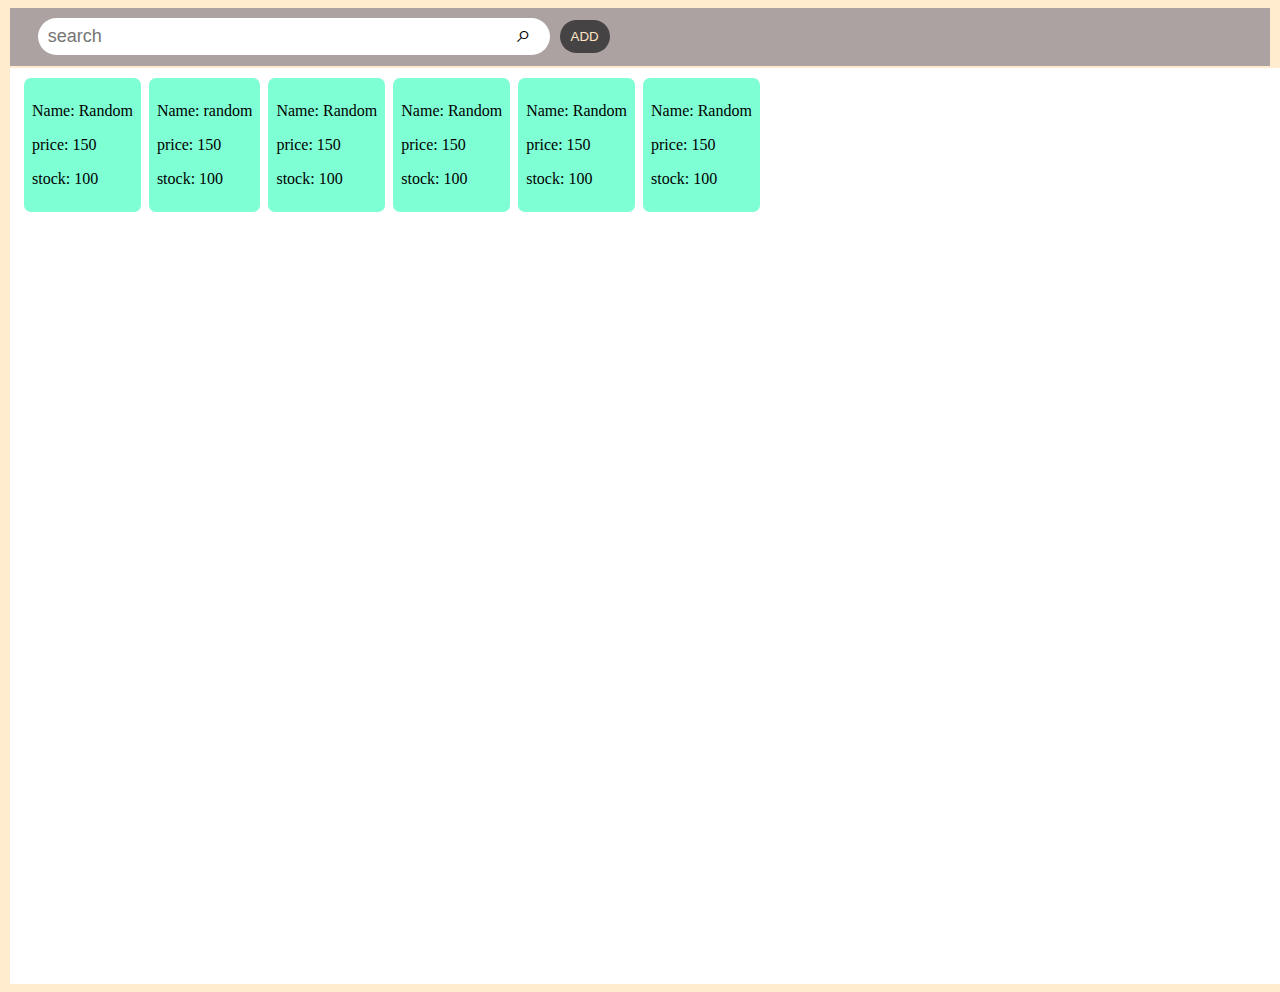
<file: index.html>
<!DOCTYPE html>
<html lang="en">
<head>
    <meta charset="UTF-8">
    <meta name="viewport" content="width=device-width, initial-scale=1.0">
    <title>Title screen</title>
<link rel = "stylesheet" href="style.css">
</head>
<body>
<div id="main-container">
<div id="container-1">
<input type="text" placeholder="search" id="item">
<button id="btn-srch">⌕</button>
<a href="addproduct.html" target="_blank"><button type="submit" id="btn-sub">ADD</button></a>
</div>
<div  id= "products">
<h3 id= "todisplay"></h3>
</div>
</div>

















</div>















    <script src="index.js"></script>
</body>
</html>
</file>
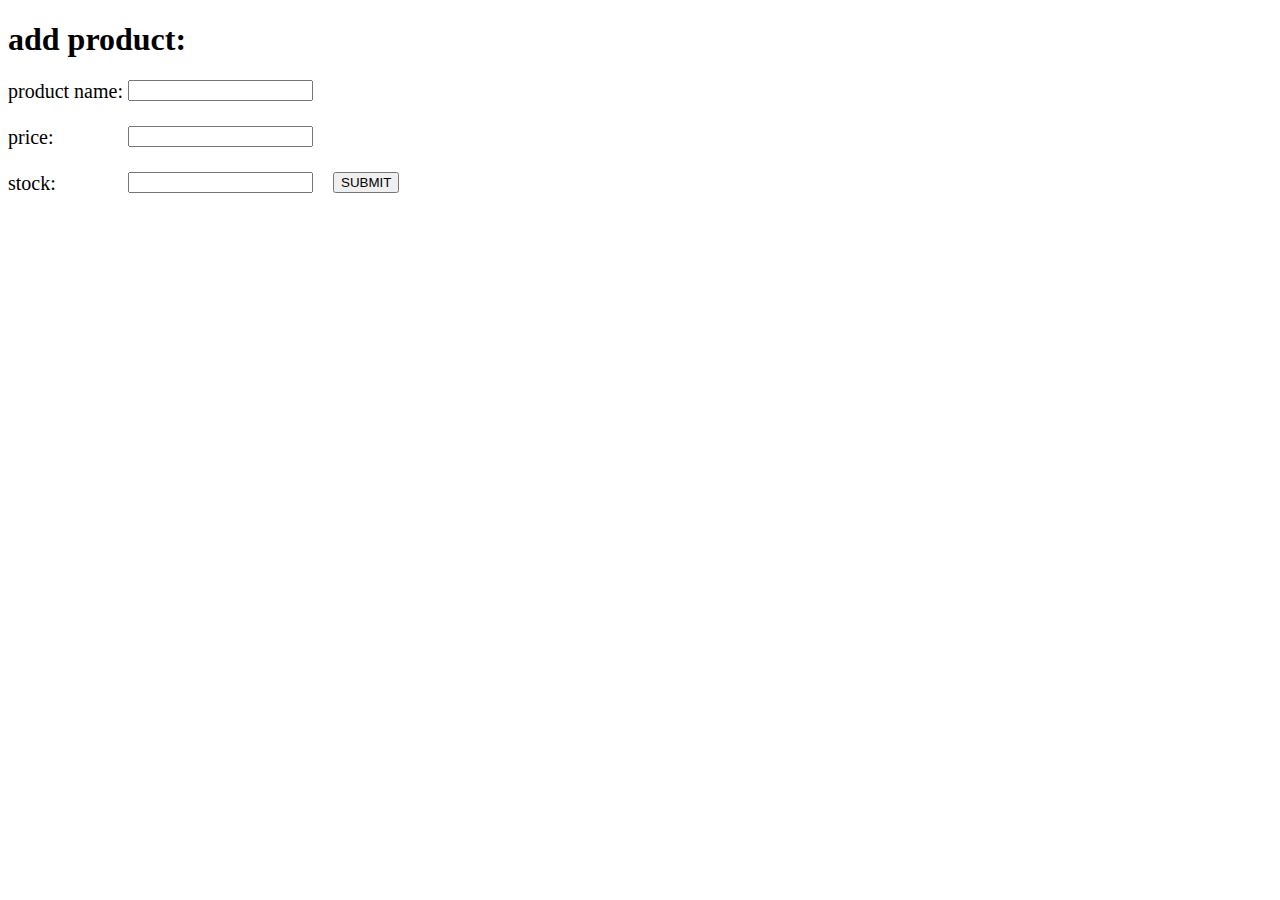
<file: addproduct.html>
<!DOCTYPE html>
<html lang="en">
<head>
    <meta charset="UTF-8">
    <meta name="viewport" content="width=device-width, initial-scale=1.0">
    <title>Document</title>
    <link rel="stylesheet" href="secondstyle.css">
</head>
<body>
<h1>add product:</h1>
<form id="form">
    <label for="pname">product name:</label><input type="text" id="pname" name="pname"><br>
<br><label for="price">price: </label><input type="number" id="price" name="price"><br>
<br><label for="stock">stock:</label><input type="number"  id="stock" name="stock">
<button type="submit" id="btns">SUBMIT</button>
</form>

<script src="add.js"></script>
</body>
</html>
</file>
<file: style.css>
body{
    background-color: blanchedalmond;
}
#container-1{
margin: 2px;
background-color:rgb(173, 162, 162);
height: 33px;
padding: 1%;
align-content: center;
position: relative;
}

#item{
    position: relative;
    padding-bottom: 4px;
    top: -2.6px;
    left: 15px;
    width: 500px;
    height: 33px;
    border-radius: 20px;
    padding: 2px;
    padding-left: 10px;
    outline: none;
    border-width: 0px;
    font-size: 18px;
}
#btn-srch{
    height: 22px;
    text-align: center;
    font-size: 25px;
    align-content: center;
    background-color: white;
    outline: none;
    border: none;
    position: relative;
    right: 28px;
    border-radius: 100px;
    top: -2.96px;
}
#btn-srch:hover{
    cursor: pointer;
}
#btn-sub{
    height: 33px;
    position: relative;
    top: -3.9px;
    border-radius: 18px;
    outline: none;
    border: none;
    width: 50px;
    right: 9px;
    background-color: rgb(70, 67, 69);
    color: bisque;
}

#products{

display: block;
background-color: white;
width: 100%;
height: 100vh;
display: flex;
margin: 2px;
flex-wrap: wrap;
gap: 4px;
justify-content: flex-start;
padding: 8px;

}

.productlist{
    list-style-type: none;
    margin:  none;
    display: inline-block;
    align-items: center;

}

.productcard{
    padding: 8px;
    position: relative;
    background-color: aquamarine;
    margin: 2px;
    height:fit-content;
    width: fit-content;
    border-radius: 7px; 
}

.productli{
    list-style-type: none;
}
</file>
<file: secondstyle.css>
form{
    font-size: 20px;
     
}
#pname{
    position: absolute;
    left: 128px;
}
#price, #stock{
        position: absolute;
        left: 128px;
}
#btns{
 position: absolute;
 left: 333px;
}
</file>
